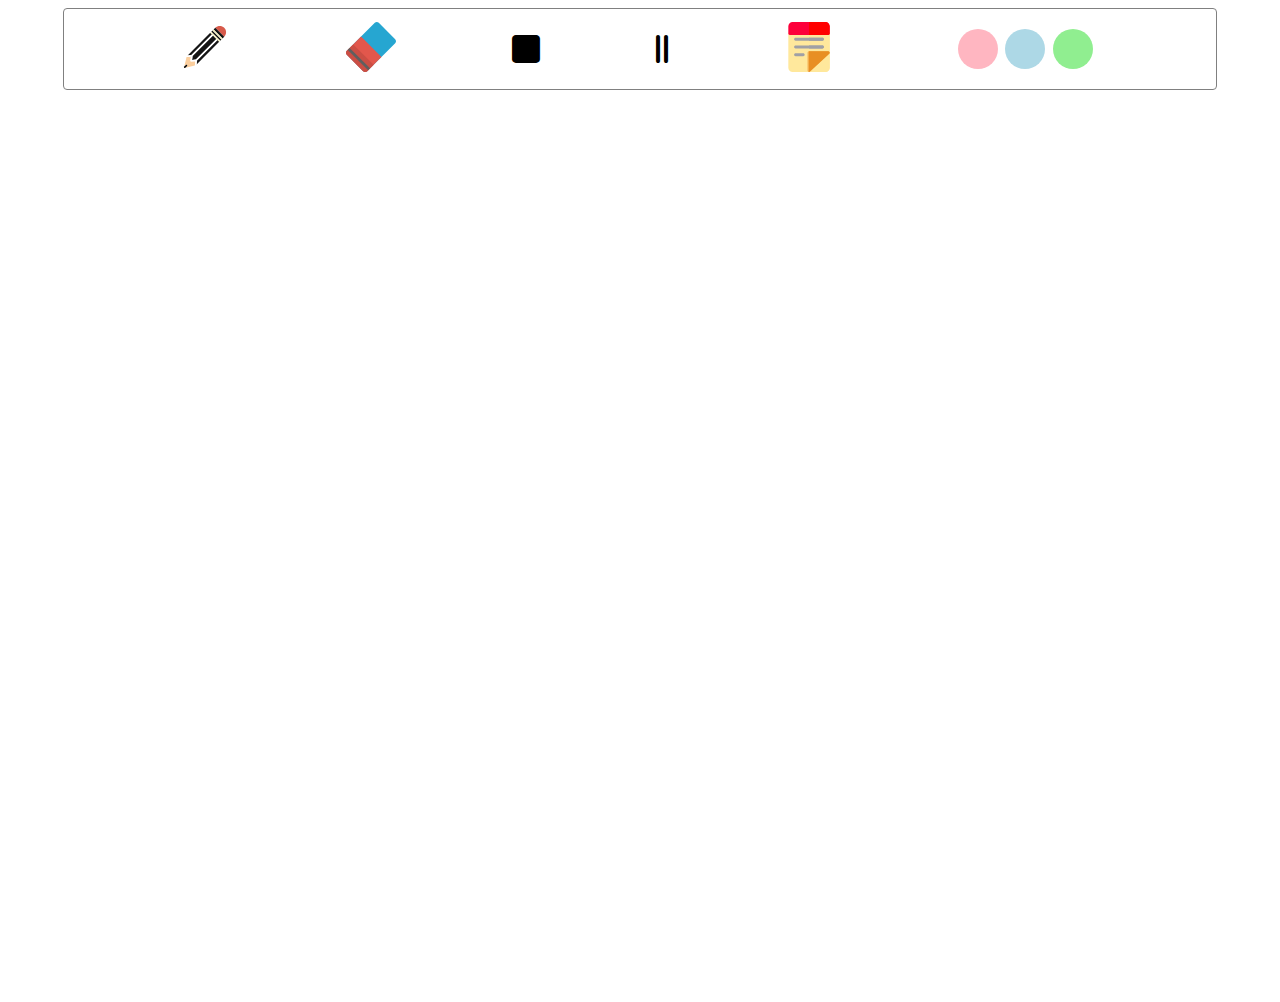
<file: index.html>
<!DOCTYPE html>
<html lang="en">

<head>
    <meta charset="UTF-8">
    <meta http-equiv="X-UA-Compatible" content="IE=edge">
    <meta name="viewport" content="width=device-width, initial-scale=1.0">
    <link rel="stylesheet" href="https://cdnjs.cloudflare.com/ajax/libs/font-awesome/6.0.0/css/all.min.css">
    <link rel="stylesheet" href="styles.css">
    <title>Document</title>

</head>

<body>
    <div class="toolbar">
        <div class="tool" id="pencil"><img src="./NewIcons/Black_Pencil.svg" alt="" class="tool-img">
            <div class="size-box">
                <!-- .size1+.size2+.size3 -->
                <div class="size1 size"></div>
                <div class="size2 size"></div>
                <div class="size3 size"></div>
                <div class="size4 size"></div>
            </div>
        </div>
        <div class="tool" id="eraser"><img src="./NewIcons/Eraser.svg" alt="" class="tool-img">
            <div class="size-box">
                <!-- .size1+.size2+.size3 -->
                <div class="size1 size"></div>
                <div class="size2 size"></div>
                <div class="size3 size"></div>
                <div class="size4 size"></div>
            </div>
        </div>
        <div class="tool" id="rect">
            <!-- <img src="./NewIcons/CloseButton.svg" alt="" class="tool-img"> -->
            <i class="fas fa-square" class="tool-img"></i>

            <div class="size-box">
                <!-- .size1+.size2+.size3 -->
                <div class="size1 size"></div>
                <div class="size2 size"></div>
                <div class="size3 size"></div>
                <div class="size4 size"></div>
            </div>
        </div>
        <div class="tool" id="line">
            <!-- <img src="./NewIcons/MoveIcon.svg" alt="" class="tool-img"> -->
            <i class="fas fa-grip-lines-vertical"></i>
            <div class="size-box">
                <!-- .size1+.size2+.size3 -->
                <div class="size1 size"></div>
                <div class="size2 size"></div>
                <div class="size3 size"></div>
                <div class="size4 size"></div>
            </div>
        </div>
        <div class="tool" id="sticky">
            <!-- <img src="./NewIcons/MoveIcon.svg" alt="" class="tool-img"> -->
            <!-- <i class="fas fa-grip-lines-vertical"></i> -->
           <img src="./NewIcons/StickyNote.svg" alt="" class="tool-img">
            </div>
            <div class="color-container">
                <div class="color red"></div>
                <div class="color blue"></div>
                <div class="color green"></div>
            </div>
        </div>

    </div>
    <canvas></canvas>
    <script>
        let canvasBoard = document.querySelector("canvas");
        let tool = canvasBoard.getContext("2d");
        canvasBoard.height = window.innerHeight;
        canvasBoard.width = window.innerWidth;
        tool.strokeStyle="lightpink";
        let body = document.querySelector("body");
        let boardTop = canvasBoard.getBoundingClientRect().top;
        let boardLeft = canvasBoard.getBoundingClientRect().left;
    </script>
    <script>
        let pencil = document.querySelector("#pencil");
        let eraser = document.querySelector("#eraser");
        let rect = document.querySelector("#rect");
        let line = document.querySelector("#line");
        let options = document.querySelectorAll(".size-box");
        let ctool = "pencil";
        // tool.strokeStyle="red";
        pencil.addEventListener("click", function (e) {
            if (ctool == "pencil") {
                options[0].style.display = "flex";
            }
            else {
                // eraser.style.border="1px solid red";
                for (let i = 0; i < options.length; i++) {
                    options[i].style.display = "none";
                }
                
                ctool = "pencil";
                tool.strokeStyle="lightpink";
              //  tool.lineWidth=pencilSize;
            }
        })
        eraser.addEventListener("click", function (e) {
            if (ctool == "eraser") {
                options[1].style.display = "flex";
            }
            else {
                // eraser.style.border="1px solid red";
                ctool = "eraser";
                tool.strokeStyle="white";
                for (let i = 0; i < options.length; i++) {
                    options[i].style.display = "none";
                }
                tool.lineWidth=eraserSize;
            }
        })
        rect.addEventListener("click", function (e) {
            if (ctool == "rect") {
                options[2].style.display = "flex";
            }
            else {
                // eraser.style.border="1px solid red";
                for (let i = 0; i < options.length; i++) {
                    options[i].style.display = "none";
                }
                ctool = "rect";
                tool.strokeStyle="lightpink";
                tool.lineWidth=rectSize;
            }
        })
        line.addEventListener("click", function (e) {
            if (ctool == "line") {
                options[3].style.display = "flex";
            }
            else {
                // eraser.style.border="1px solid red";
                for (let i = 0; i < options.length; i++) {
                    options[i].style.display = "none";
                }
                ctool = "line";
                tool.strokeStyle="lightpink";
                tool.lineWidth=lineSize;
            }
        })
    </script>

    <script>
        // let canvasBoard = document.querySelector("canvas");
        // let tool = canvasBoard.getContext("2d");
        // canvasBoard.height = window.innerHeight;
        // canvasBoard.width = window.innerWidth;
        // tool.strokeStyle="lightpink";
        // let body = document.querySelector("body");
        // let boardTop = canvasBoard.getBoundingClientRect().top;
        // let boardLeft = canvasBoard.getBoundingClientRect().left;

        let iX, iY, fX, fY;
        
        let drawing = false;
        body.addEventListener("mousemove", function (e) {
            if (drawing == false)
                return;
                

                    fX = e.clientX - boardLeft;
                    fY = e.clientY - boardTop;
                    // tool.beginPath();
                    tool.lineTo(fX, fY);
                    tool.stroke();
                    iX = fX;
                    iY = fY;
                

        })
        body.addEventListener("mousedown", function (e) {

            iX = e.clientX - boardLeft;
            iY = e.clientY - boardTop;
            if (ctool == "pencil" || ctool=="eraser") {

                drawing = true;
                tool.beginPath();
                tool.moveTo(iX, iY);
            }
        })
        // body.addEventListener("mousedown",function(){
        //     drawing=true;
        //     tool.beginPath();
        //     tool.moveTo(e.clientX-boardLeft,e.clientY -boardTop);
        // })
        body.addEventListener("mouseup", function (e) {
            if (ctool == "pencil" || ctool=="eraser") {

                drawing = false;
            }
            else if(ctool=="rect" || ctool=="line"){
                fX = e.clientX-boardLeft;
        fY=e.clientY -boardTop;
        let width = fX - iX;
        let height = fY - iY;
         if (ctool == "rect") {

            tool.strokeRect(iX, iY, width, height);
        }
        else if(ctool=="line"){
            // console.log("pencil is pending...");
            tool.beginPath();
            tool.moveTo(iX, iY);
            tool.lineTo(fX, fY);
            tool.stroke();
        }
            }
        })
    </script>
       <script>
        // let colorarea=document.querySelector(".color-area");
        let redcolor=document.querySelector(".red");
        let greencolor=document.querySelector(".green");
        let bluecolor=document.querySelector(".blue");
        // colorarea.style.backgroundColor="lightcyan";

        redcolor.addEventListener("click",function(){
            tool.strokeStyle="lightpink";
        })
        greencolor.addEventListener("click",function(){
            tool.strokeStyle="lightgreen";
        })
        bluecolor.addEventListener("click",function(){
            tool.strokeStyle="lightblue";
        })
    </script>
    <script>
        let pencilSize=5;
        let eraserSize=5;
        let lineSize=5;
        let rectSize=5;

                let sizeboxArr=document.querySelectorAll(".size-box");
   
        sizeboxArr[0].addEventListener("click",function(e){
            let elems=["size1","size2","size3","size4"];
            //event initially occur
           //  console.log(e.target);
            let alltheclasses=e.target.classList;
            let firstclass=alltheclasses[0];
            let test=elems.includes(firstclass);
          if(test){
            //   console.log(firstclass);
            if(firstclass=="size1"){
                pencilSize=5;
            }
            else if(firstclass=="size2"){
                pencilSize=10;
            }
            else if(firstclass=="size3"){
                pencilSize=15;
            }
            else if(firstclass=="size4"){
                pencilSize=20;
            }
          }
          console.log("pencilsize"+pencilSize);
          tool.lineWidth=pencilSize;

            //event listener
            // console.log(e.currentTarget);
        })
        sizeboxArr[1].addEventListener("click",function(e){
            let elems=["size1","size2","size3","size4"];
            //event initially occur
           //  console.log(e.target);
            let alltheclasses=e.target.classList;
            let firstclass=alltheclasses[0];
            let test=elems.includes(firstclass);
          if(test){
            //   console.log(firstclass);
            if(firstclass=="size1"){
                eraserSize=5;
            }
            else if(firstclass=="size2"){
                eraserSize=10;
            }
            else if(firstclass=="size3"){
                eraserSize=15;
            }
            else if(firstclass=="size4"){
                eraserSize=20;
            }
          }

            //event listener
            // console.log(e.currentTarget);
            tool.lineWidth=eraserSize;
        })
        sizeboxArr[3].addEventListener("click",function(e){
            let elems=["size1","size2","size3","size4"];
            //event initially occur
           //  console.log(e.target);
            let alltheclasses=e.target.classList;
            let firstclass=alltheclasses[0];
            let test=elems.includes(firstclass);
          if(test){
            //   console.log(firstclass);
            if(firstclass=="size1"){
                lineSize=5;
            }
            else if(firstclass=="size2"){
                lineSize=10;
            }
            else if(firstclass=="size3"){
                lineSize=15;
            }
            else if(firstclass=="size4"){
                lineSize=20;
            }
          }

            //event listener
            // console.log(e.currentTarget);
            tool.lineWidth=lineSize;
        })
        sizeboxArr[2].addEventListener("click",function(e){
            let elems=["size1","size2","size3","size4"];
            //event initially occur
           //  console.log(e.target);
            let alltheclasses=e.target.classList;
            let firstclass=alltheclasses[0];
            let test=elems.includes(firstclass);
          if(test){
            //   console.log(firstclass);
            if(firstclass=="size1"){
                rectSize=5;
            }
            else if(firstclass=="size2"){
                rectSize=10;
            }
            else if(firstclass=="size3"){
                rectSize=15;
            }
            else if(firstclass=="size4"){
                rectSize=20;
            }
          }

            //event listener
            // console.log(e.currentTarget);
            tool.lineWidth=rectSize;
        })
  
    
        </script>
        <script src="sticky.js"></script>
</body>

</html>
</file>
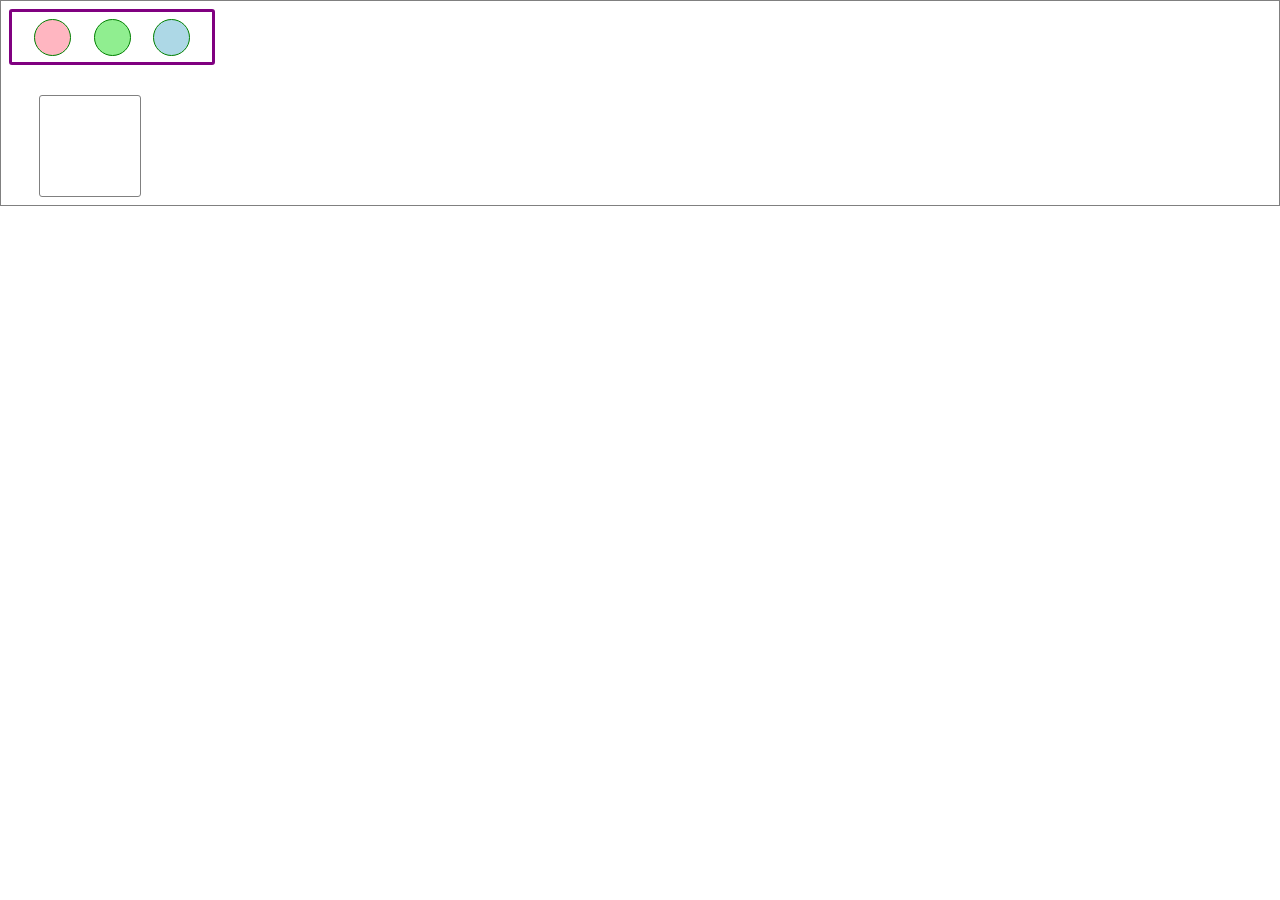
<file: color.html>
<!DOCTYPE html>
<html lang="en">
<head>
    <meta charset="UTF-8">
    <meta http-equiv="X-UA-Compatible" content="IE=edge">
    <meta name="viewport" content="width=device-width, initial-scale=1.0">
    <title>Document</title>
    <style>
        *{
            /* border: 1px solid red; */
        }
        div{
            border: 1px solid green;
            /* background-color: lightpink; */
            border-radius: 3px;
        }
        .outer{
            border: 3px solid purple;
            width: 5%;
            width: 200px;
            height: 50px;

            display: flex;
            justify-content: space-evenly;
            align-items: center;
        }
        body{
            /* border: 1px solid blue; */
        }
        html{
            border: 1px solid gray;
        }
        .red{
            background-color: lightpink;
            height: 35px;
            width: 35px;
            border-radius: 50%;
        }
        .blue{
            background-color: lightblue;
            height: 35px;
            width: 35px;
            border-radius: 50%;
        }
        .green{
            background-color: lightgreen;
            height: 35px;
            width: 35px;
            border-radius: 50%;
        }
        .color-area{
            border: 1px solid gray;
            height: 100px;
            width: 100px;
            margin-top: 30px;
            margin-left: 30px;
        }
    </style>
</head>
<body>
    <div class="outer">
        <div class="red"></div>
        <div class="green"></div>
        <div class="blue"></div>
    </div>
    <div class="color-area">
        
    </div>
    <script>
        let colorarea=document.querySelector(".color-area");
        let redcolor=document.querySelector(".red");
        let greencolor=document.querySelector(".green");
        let bluecolor=document.querySelector(".blue");
        // colorarea.style.backgroundColor="lightcyan";

        redcolor.addEventListener("click",function(){
            colorarea.style.backgroundColor="lightpink";
        })
        greencolor.addEventListener("click",function(){
            colorarea.style.backgroundColor="lightgreen";
        })
        bluecolor.addEventListener("click",function(){
            colorarea.style.backgroundColor="lightblue";
        })
    </script>
</body>
</html>





<!-- <script>
     body.addEventListener("mousedown", function (e) {
        // drawingMode = true;
        // tool.beginPath();
        iX = e.clientX-boardLeft;
        iY=e.clientY -boardTop;
        // tool.moveTo(iX, iY);
    })
    body.addEventListener("mouseup", function (e) {
        fX = e.clientX-boardLeft;
        fY=e.clientY -boardTop;
        let width = fX - iX;
        let height = fY - iY;
        if(ctool=="square"){

            tool.strokeRect(iX, iY, width, height);
        }
        else{
            // console.log("pencil is pending...");
            tool.beginPath();
            tool.moveTo(iX,iY);
            tool.lineTo(fX,fY);
            tool.stroke();
        }
    })
</script> -->
</file>
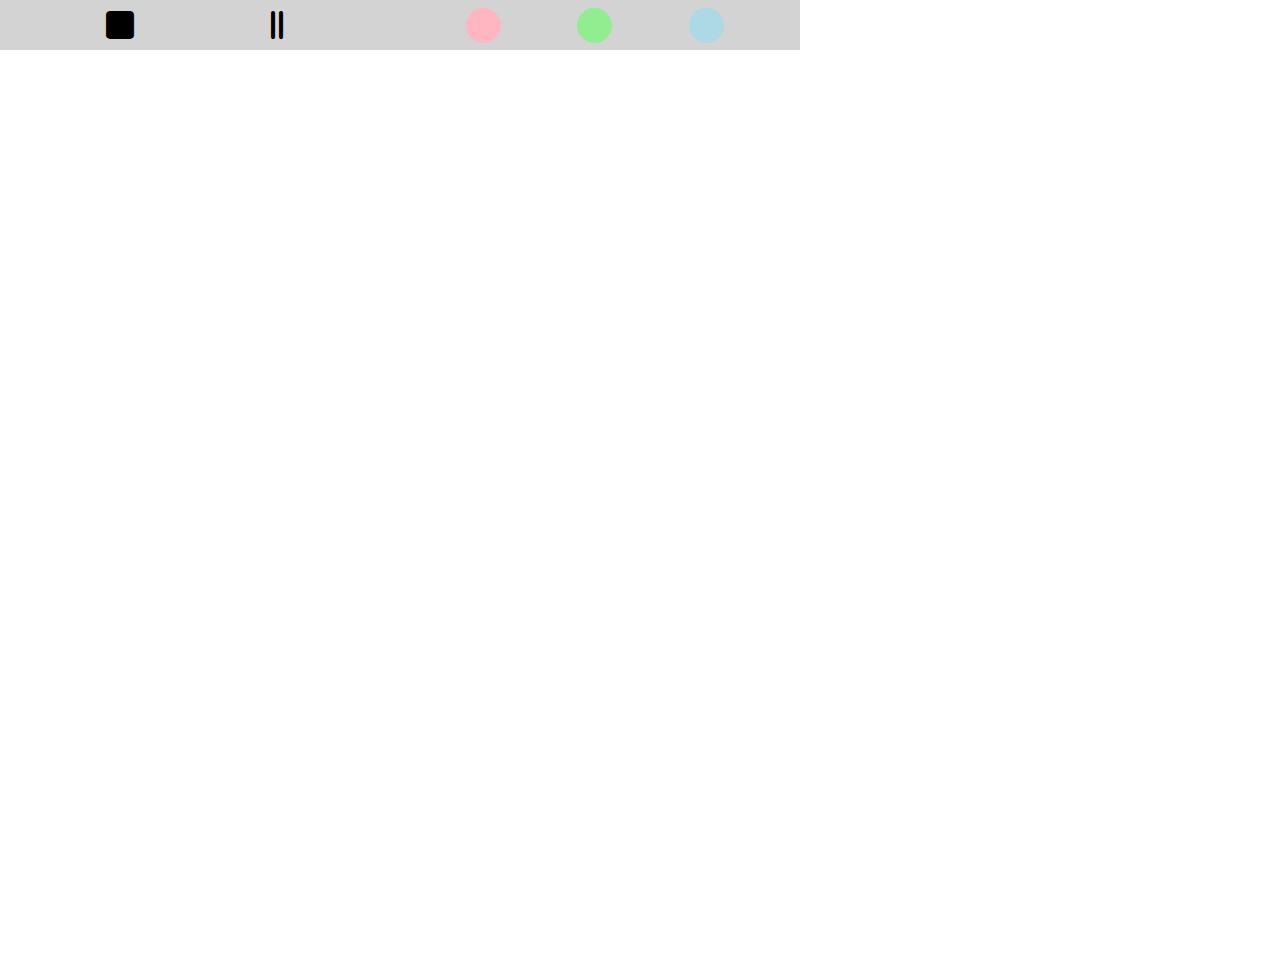
<file: index1.html>
<!DOCTYPE html>
<html lang="en">
<head>
    <meta charset="UTF-8">
    <meta http-equiv="X-UA-Compatible" content="IE=edge">
    <meta name="viewport" content="width=device-width, initial-scale=1.0">
    <title>Document</title>
    <style>
        body{
            margin: 0px;
        }
        .fas{
            font-size: 2rem;
            margin-right: 30px;
            margin-left: 30px;
        }
        .icon-pallet{
            height: 50px;
            background-color: lightgray;
            width: 800px;
            display: flex;
            align-items: center;
            justify-content: space-evenly;

        }

        .red{
            background-color: lightpink;
            height: 35px;
            width: 35px;
            border-radius: 50%;
        }
        .blue{
            background-color: lightblue;
            height: 35px;
            width: 35px;
            border-radius: 50%;
        }
        .green{
            background-color: lightgreen;
            height: 35px;
            width: 35px;
            border-radius: 50%;
        }
    </style>
    <link rel="stylesheet" href="https://cdnjs.cloudflare.com/ajax/libs/font-awesome/6.0.0/css/all.min.css">
</head>
<body>
    <div class="icon-pallet">

        <i class="fas fa-square"></i>
        <i class="fas fa-grip-lines-vertical"></i>
        <i class="fa-solid fa-pencilfa-xl"></i>
        <div class="red"></div>
        <div class="green"></div>
        <div class="blue"></div>
    </div>
    <canvas></canvas>
    
</body>
<script>
    let canvasBoard = document.querySelector("canvas");
    let recttool=document.querySelector(".fa-square");
    let linetool=document.querySelector(".fa-grip-lines-vertical");
    let redcolor=document.querySelector(".red");
        let greencolor=document.querySelector(".green");
        let bluecolor=document.querySelector(".blue");
    canvasBoard.height = window.innerHeight;
    canvasBoard.width = window.innerWidth;
    let tool = canvasBoard.getContext("2d");
    let ctool="square";
    let body = document.querySelector("body");
    recttool.addEventListener("click",function(){
        ctool="square";
    })
    linetool.addEventListener("click",function(){
        ctool="line";
    })
    let boardTop=canvasBoard.getBoundingClientRect().top;
    let boardLeft=canvasBoard.getBoundingClientRect().left;
    console.log(canvasBoard.getBoundingClientRect());
    let iX, iY, fX, fY;
    body.addEventListener("mousedown", function (e) {
        // drawingMode = true;
        // tool.beginPath();
        iX = e.clientX-boardLeft;
        iY=e.clientY -boardTop;
        // tool.moveTo(iX, iY);
    })

    body.addEventListener("mousemove",function(e){
        console.log("x",e.clientX);
        console.log("y",e.clientY);
    })
    body.addEventListener("mouseup", function (e) {
        fX = e.clientX-boardLeft;
        fY=e.clientY -boardTop;
        let width = fX - iX;
        let height = fY - iY;
        if(ctool=="square"){

            tool.strokeRect(iX, iY, width, height);
        }
        else{
            // console.log("pencil is pending...");
            tool.beginPath();
            tool.moveTo(iX,iY);
            tool.lineTo(fX,fY);
            tool.stroke();
        }
    })


        // colorarea.style.backgroundColor="lightcyan";

        redcolor.addEventListener("click",function(){
            tool.strokeStyle="lightpink";
        })
        greencolor.addEventListener("click",function(){
            tool.strokeStyle="lightgreen";
        })
        bluecolor.addEventListener("click",function(){
            tool.strokeStyle="lightblue";
        })


</script>
<!-- <script>
    let canvasBoard = document.querySelector("canvas");
    let tool = canvasBoard.getContext("2d");
    canvasBoard.height = window.innerHeight;
    canvasBoard.width = window.innerWidth;
    let body = document.querySelector("body");
    let boardTop=canvasBoard.getBoundingClientRect().top;
    let boardLeft=canvasBoard.getBoundingClientRect().left;

    let iX, iY, fX, fY;

    // body.addEventListener("mousedown", function (e) {
    //     // drawingMode = true;
    //     // tool.beginPath();
    //     iX = e.clientX-boardLeft;
    //     iY=e.clientY -boardTop;
    //     // tool.moveTo(iX, iY);
    // })
    let drawing=false;
    body.addEventListener("mousemove",function(e){
        if(drawing==false)
            return;
        fX = e.clientX-boardLeft;
        fY=e.clientY -boardTop;
        // tool.beginPath();
        tool.lineTo(fX,fY);
        tool.stroke();
        iX=fX;
        iY=fY;
        
    })
    body.addEventListener("mousedown",function(){
        drawing=true;
        tool.beginPath();
        tool.moveTo(e.clientX-boardLeft,e.clientY -boardTop);
    })
    body.addEventListener("mouseup",function(){
        drawing=false;
    })
</script> -->
</html>
</file>
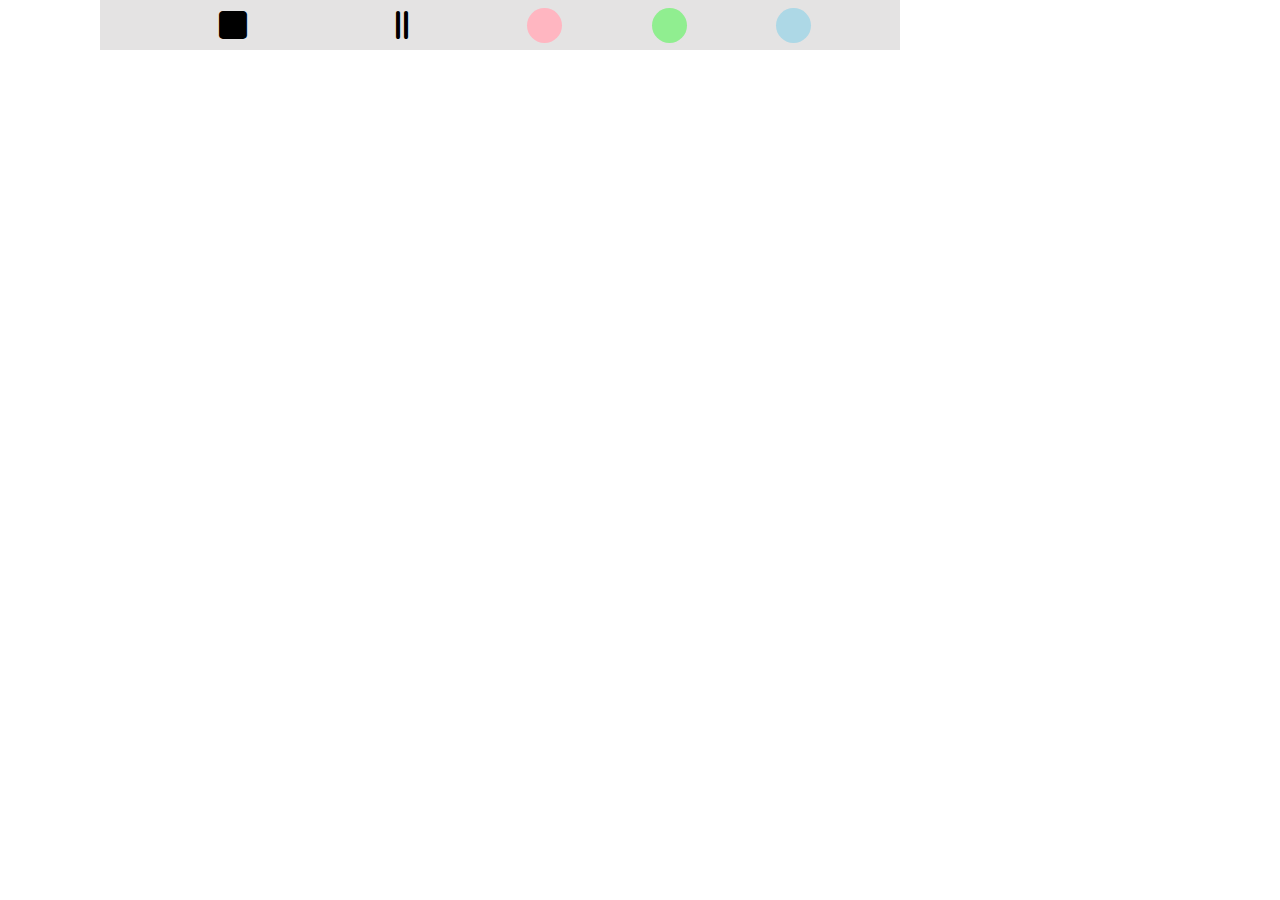
<file: index2.html>
<!DOCTYPE html>
<html lang="en">

<head>
    <meta charset="UTF-8">
    <meta http-equiv="X-UA-Compatible" content="IE=edge">
    <meta name="viewport" content="width=device-width, initial-scale=1.0">
    <title>Document</title>
    <style>
        body {
            margin: 0px;
        }
        .fas {
            font-size: 2rem;
            margin-right: 30px;
            margin-left: 30px;
        }

        .icon-pallet {
            height: 50px;
            background-color: rgb(228, 227, 227);
            width: 800px;
            margin-left: 100px;
            /* tools */
            display: flex;
            align-items: center;
            justify-content: space-evenly;
        }
        .red {
            background-color: lightpink;
            height: 35px;
            width: 35px;
            /* curve */
            border-radius: 50%;
        }

        .green {
            background-color: lightgreen;
            height: 35px;
            width: 35px;
            border-radius: 50%
        }

        .blue {
            background-color: lightblue;
            height: 35px;
            width: 35px;
            border-radius: 50%;
        }
    </style>
    <link rel="stylesheet" href="https://cdnjs.cloudflare.com/ajax/libs/font-awesome/6.0.0-beta3/css/all.min.css">
</head>

<body>
    <!-- <h1>Canvas example</h1> -->
    <!-- drawing board -->
    <div class="icon-pallet">
        <i class="fas fa-square"></i>
        <i class="fas fa-grip-lines-vertical"></i>
        <div class="red"></div>
        <div class="green"></div>
        <div class="blue"></div>
    </div>
    <canvas></canvas>
</body>
<!-- html js inject-->
<script>
    // let canvasBoard = document.querySelector("canvas");
    // let rectTool = document.querySelector(".fa-square");
    // let lineTool = document.querySelector(".fa-grip-lines-vertical");
    // let redColor = document.querySelector(".red");
    // let greenColor = document.querySelector(".green");
    // let blueColor = document.querySelector(".blue");
    // let cTool = "rectTool";
    let body = document.querySelector("body");
    // let boardTop = canvasBoard.getBoundingClientRect().top;
    // canavas board -> left  point kitna aage  hai 
    let boardLeft = canvasBoard.getBoundingClientRect().left;
    let iX, iY, fX, fY;
    let tool = canvasBoard.getContext("2d");
    // default height width is smaller 
    canvasBoard.height = window.innerHeight;
    canvasBoard.width = window.innerWidth;
    // alert("mouse was pressed on body");
    // console.log(e);
    // let xPos = e.clientX;
    // let yPos = e.clientY;
    // console.log(xPos, yPos)
    // // rectangle build 
    // tool.fillStyle = "green";
    // // x,y,width,height
    // tool.fillRect(10, 30, 200, 200);
    // // boundaries draw
    // tool.strokeStyle = "red";
    // tool.strokeRect(50, 50, 200, 200);
    // tool.fillStyle = "blue"
    // tool.fillRect(40, 40, 100, 100);
    // press on the screen
    
    
    
</script>
<!-- color change and tool change -->
<!-- <script>
    
    redColor.addEventListener("click", function () {
        tool.strokeStyle = "lightpink";
    })
    greenColor.addEventListener("click", function () {
        tool.strokeStyle = "lightgreen";
    })
    blueColor.addEventListener("click", function () {
        tool.strokeStyle = "lightblue";
    })
    
    // tool change logic
    rectTool.addEventListener("click", function () {
        cTool = "rectTool";
    })
    lineTool.addEventListener("click", function () {
        cTool = "lineTool";
    })
    console.log(canvasBoard.getBoundingClientRect());
    // canavas board -> top point kitna niche hai
    
    // alert("mouse was pressed on body");
</script> -->
<!-- <script>
    
    body.addEventListener("mousedown", function (e) {
        iX = e.clientX + boardLeft;
        iY = e.clientY - boardTop;
    })
    body.addEventListener("mouseup",
    function (e) {
        // console.log(e);
        fX = e.clientX + boardLeft;;
        fY = e.clientY - boardTop;
        let width = fX - iX;
        let height = fY - iY;
        if (cTool == "rectTool") {
            tool.strokeRect(iX, iY, width, height);
        } else {
            tool.beginPath();
            tool.moveTo(iX, iY);
            tool.lineTo(fX, fY);
            tool.stroke();
            console.log("line tool is pending")
        }
    })
    
</script> -->

<!-- <script>
    let canvasBoard = document.querySelector("canvas");
    let tool = canvasBoard.getContext("2d");
    let body = document.querySelector("body");
    canvasBoard.height = window.innerHeight;
    canvasBoard.width = window.innerWidth;
    let boardTop = canvasBoard.getBoundingClientRect().top;
    // canavas board -> left  point kitna aage  hai 
    let boardLeft = canvasBoard.getBoundingClientRect().left;
    let iX, iY, fX, fY;
    let drawingMode = false;
    body.addEventListener("mousedown", function (e) {
        drawingMode = true;
        tool.beginPath();
        iX = e.clientX - boardLeft
        iY=e.clientY - boardTop
        tool.moveTo(iX, iY);
    })
    body.addEventListener("mouseup", function (e) {
        drawingMode = false;
    })
    body.addEventListener("mousemove", function (e) {
        if (drawingMode == false)
            return;
        fX = e.clientX - boardLeft;
        fY = e.clientY - boardTop;
        tool.lineTo(fX, fY);
        tool.stroke();
        iX = fX;
        iY = fY;
    })

</script> -->
</html>
</file>
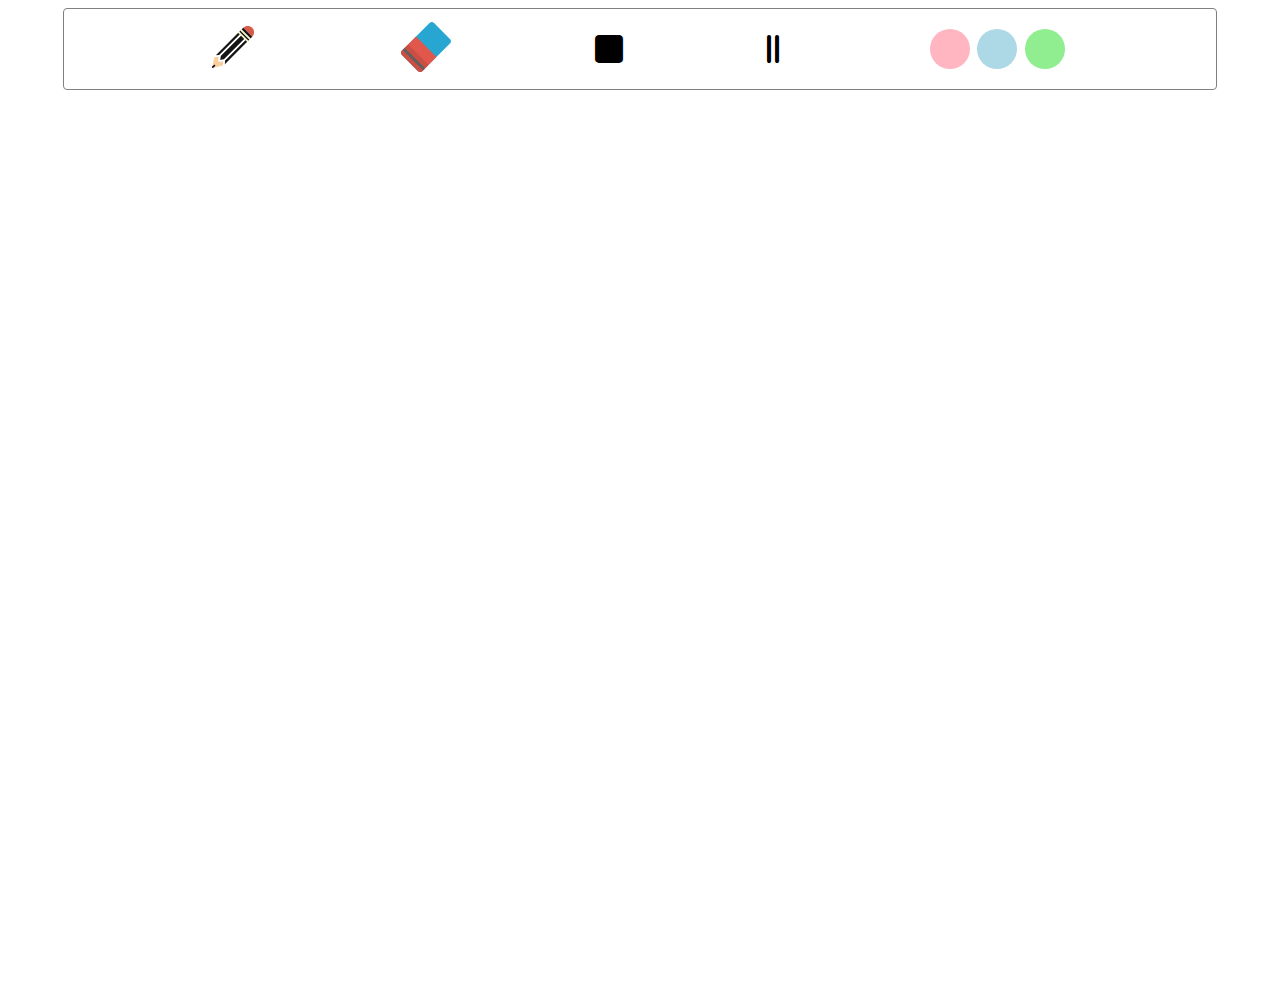
<file: menu.html>
<!DOCTYPE html>
<html lang="en">

<head>
    <meta charset="UTF-8">
    <meta http-equiv="X-UA-Compatible" content="IE=edge">
    <meta name="viewport" content="width=device-width, initial-scale=1.0">
    <link rel="stylesheet" href="https://cdnjs.cloudflare.com/ajax/libs/font-awesome/6.0.0/css/all.min.css">
    <link rel="stylesheet" href="styles.css">
    <title>Document</title>

</head>

<body>
    <div class="toolbar">
        <div class="tool" id="pencil"><img src="./NewIcons/Black_Pencil.svg" alt="" class="tool-img">
            <div class="size-box">
                <!-- .size1+.size2+.size3 -->
                <div class="size1 size"></div>
                <div class="size2 size"></div>
                <div class="size3 size"></div>
                <div class="size4 size"></div>
            </div>
        </div>
        <div class="tool" id="eraser"><img src="./NewIcons/Eraser.svg" alt="" class="tool-img">
            <div class="size-box">
                <!-- .size1+.size2+.size3 -->
                <div class="size1 size"></div>
                <div class="size2 size"></div>
                <div class="size3 size"></div>
                <div class="size4 size"></div>
            </div>
        </div>
        <div class="tool" id="rect">
            <!-- <img src="./NewIcons/CloseButton.svg" alt="" class="tool-img"> -->
            <i class="fas fa-square" class="tool-img"></i>

            <div class="size-box">
                <!-- .size1+.size2+.size3 -->
                <div class="size1 size"></div>
                <div class="size2 size"></div>
                <div class="size3 size"></div>
                <div class="size4 size"></div>
            </div>
        </div>
        <div class="tool" id="line">
            <!-- <img src="./NewIcons/MoveIcon.svg" alt="" class="tool-img"> -->
            <i class="fas fa-grip-lines-vertical"></i>
            <div class="size-box">
                <!-- .size1+.size2+.size3 -->
                <div class="size1 size"></div>
                <div class="size2 size"></div>
                <div class="size3 size"></div>
                <div class="size4 size"></div>
            </div>
        </div>

        <div class="color-container">
            <div class="color red"></div>
            <div class="color blue"></div>
            <div class="color green"></div>
        </div>
    </div>
    <canvas></canvas>
    <script>
        let pencil = document.querySelector("#pencil");
        let eraser = document.querySelector("#eraser");
        let rect = document.querySelector("#rect");
        let line = document.querySelector("#line");
        let options = document.querySelectorAll(".size-box");
        let ctool = "pencil";
        pencil.addEventListener("click", function (e) {
            if (ctool == "pencil") {
                options[0].style.display = "flex";
            }
            else {
                // eraser.style.border="1px solid red";
                for (let i = 0; i < options.length; i++) {
                    options[i].style.display = "none";
                }
                ctool = "pencil";
            }
        })
        eraser.addEventListener("click", function (e) {
            if (ctool == "eraser") {
                options[1].style.display = "flex";
            }
            else {
                // eraser.style.border="1px solid red";
                for (let i = 0; i < options.length; i++) {
                    options[i].style.display = "none";
                }
                ctool = "eraser";
            }
        })
        rect.addEventListener("click", function (e) {
            if (ctool == "rect") {
                options[2].style.display = "flex";
            }
            else {
                // eraser.style.border="1px solid red";
                for (let i = 0; i < options.length; i++) {
                    options[i].style.display = "none";
                }
                ctool = "rect";
            }
        })
        line.addEventListener("click", function (e) {
            if (ctool == "line") {
                options[3].style.display = "flex";
            }
            else {
                // eraser.style.border="1px solid red";
                for (let i = 0; i < options.length; i++) {
                    options[i].style.display = "none";
                }
                ctool = "line";
            }
        })
    </script>

    <script>
        let canvasBoard = document.querySelector("canvas");
        let tool = canvasBoard.getContext("2d");
        canvasBoard.height = window.innerHeight;
        canvasBoard.width = window.innerWidth;
        let body = document.querySelector("body");
        let boardTop = canvasBoard.getBoundingClientRect().top;
        let boardLeft = canvasBoard.getBoundingClientRect().left;

        let iX, iY, fX, fY;

        let drawing = false;
        body.addEventListener("mousemove", function (e) {
            if (drawing == false)
                return;
                if(ctool=="pencil"){

                    fX = e.clientX - boardLeft;
                    fY = e.clientY - boardTop;
                    // tool.beginPath();
                    tool.lineTo(fX, fY);
                    tool.stroke();
                    iX = fX;
                    iY = fY;
                }

        })
        body.addEventListener("mousedown", function (e) {

            iX = e.clientX - boardLeft;
            iY = e.clientY - boardTop;
            if (ctool == "pencil") {

                drawing = true;
                tool.beginPath();
                tool.moveTo(iX, iY);
            }
        })
        // body.addEventListener("mousedown",function(){
        //     drawing=true;
        //     tool.beginPath();
        //     tool.moveTo(e.clientX-boardLeft,e.clientY -boardTop);
        // })
        body.addEventListener("mouseup", function (e) {
            if (ctool == "pencil") {

                drawing = false;
            }
            else if(ctool=="rect" || ctool=="line"){
                fX = e.clientX-boardLeft;
        fY=e.clientY -boardTop;
        let width = fX - iX;
        let height = fY - iY;
         if (ctool == "rect") {

            tool.strokeRect(iX, iY, width, height);
        }
        else if(ctool=="line"){
            // console.log("pencil is pending...");
            tool.beginPath();
            tool.moveTo(iX, iY);
            tool.lineTo(fX, fY);
            tool.stroke();
        }
            }
        })
    </script>
       <script>
        // let colorarea=document.querySelector(".color-area");
        let redcolor=document.querySelector(".red");
        let greencolor=document.querySelector(".green");
        let bluecolor=document.querySelector(".blue");
        // colorarea.style.backgroundColor="lightcyan";

        redcolor.addEventListener("click",function(){
            tool.strokeStyle="lightpink";
        })
        greencolor.addEventListener("click",function(){
            tool.strokeStyle="lightgreen";
        })
        bluecolor.addEventListener("click",function(){
            tool.strokeStyle="lightblue";
        })
    </script>
</body>

</html>
</file>
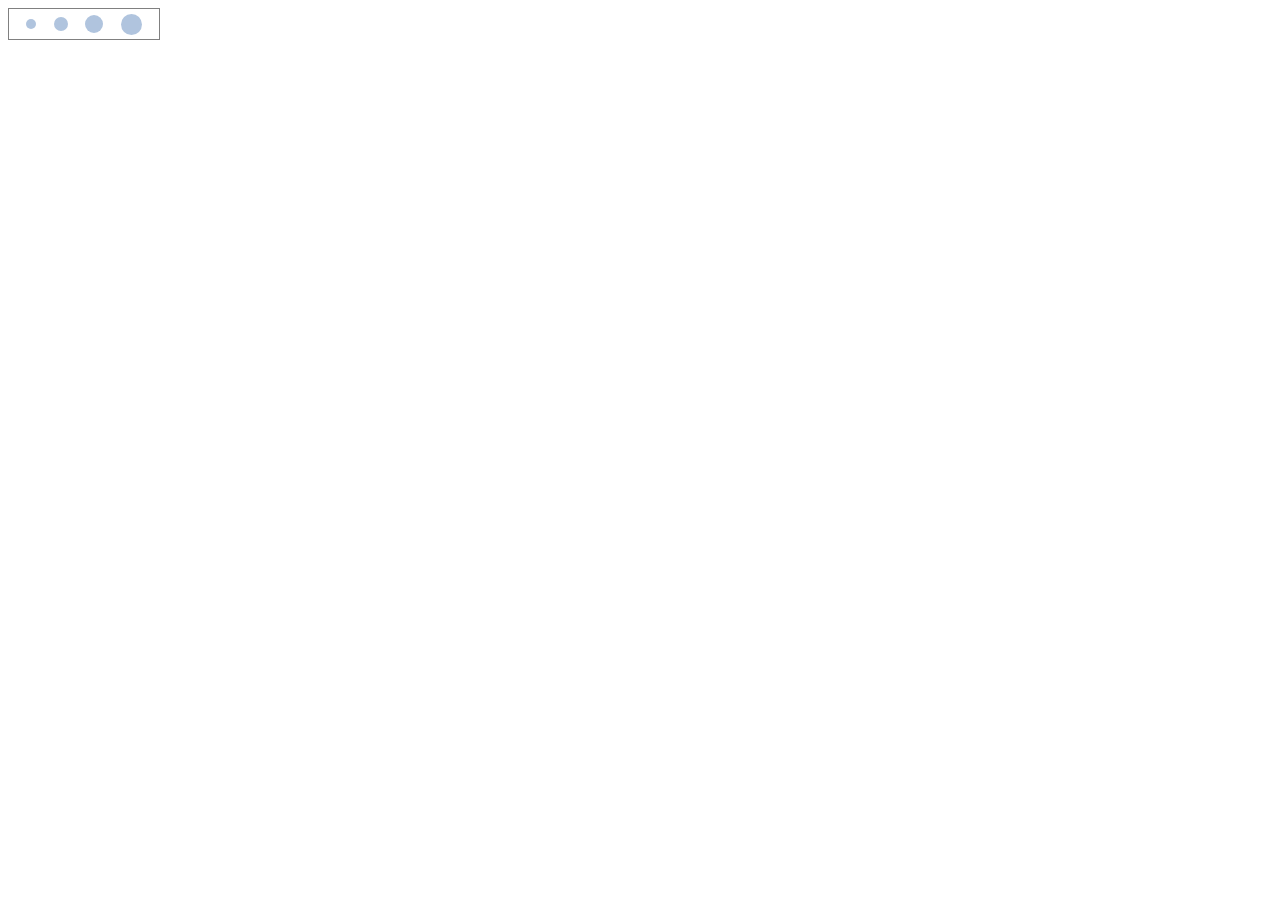
<file: option.html>
<!DOCTYPE html>
<html lang="en">
<head>
    <meta charset="UTF-8">
    <meta http-equiv="X-UA-Compatible" content="IE=edge">
    <meta name="viewport" content="width=device-width, initial-scale=1.0">
    <title>Document</title>
</head>
<style>
    .size-box{
        width: 150px;
        height: 30px;
        border: 1px solid gray;
        display: flex;
        align-items: center;
        justify-content: space-evenly;
        /* display: none; */
    }
    /* .sizes{
border-radius: 50%;
    } */
    .size{
        background-color: lightsteelblue;
        border-radius: 50%;
    }
    .size1{
        height: 10px;
        width: 10px;
    }
    .size2{
        height: 14px;
        width: 14px;
    }
    .size3{
        height: 18px;
        width: 18px;
    }
    .size4{
        height: 21px;
        width: 21px;
    }
</style>
<body>
    <div class="bigger">

        <div class="size-box">
            <!-- .size1+.size2+.size3 -->
            <div class="size1 size"></div>
            <div class="size2 size"></div>
            <div class="size3 size"></div>
            <div class="size4 size"></div>
        </div>
    </div>
    <script>
        let sizebox=document.querySelector(".size-box");
        sizebox.addEventListener("click",function(e){
            let elems=["size1","size2","size3","size4"];
            //event initially occur
           //  console.log(e.target);
            let alltheclasses=e.target.classList;
            let firstclass=alltheclasses[0];
            let test=elems.includes(firstclass);
          if(test){
            //   console.log(firstclass);
            if(firstclass=="size1"){
                
            }
            else if(firstclass=="size2"){

            }
            else if(firstclass=="size3"){

            }
            else if(firstclass=="size4"){

            }
          }

            //event listener
            // console.log(e.currentTarget);
        })
    </script>
</body>
</html>
</file>
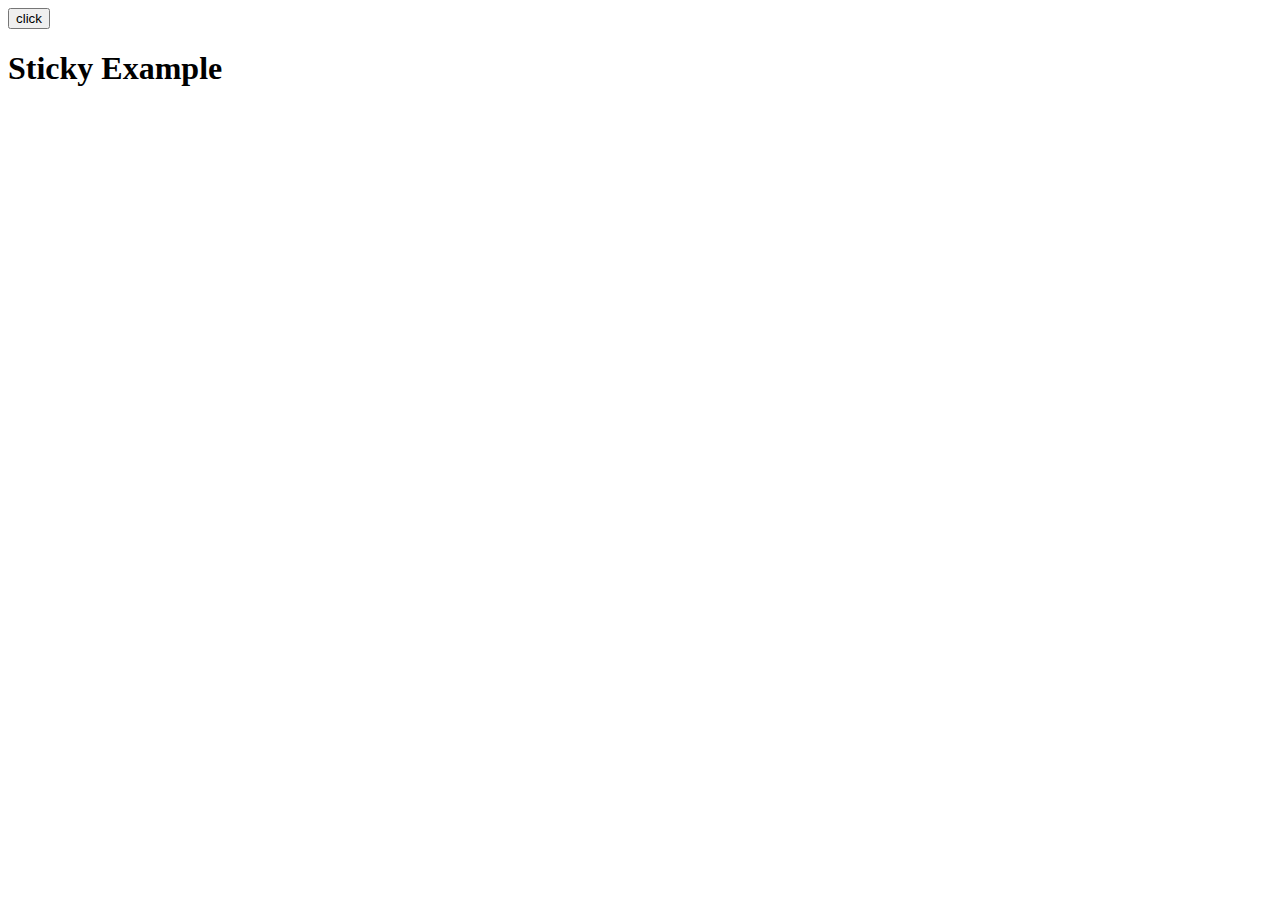
<file: sticky.html>
<!DOCTYPE html>
<html lang="en">
<head>
    <meta charset="UTF-8">
    <meta http-equiv="X-UA-Compatible" content="IE=edge">
    <meta name="viewport" content="width=device-width, initial-scale=1.0">
    <title>Document</title>
</head>
<style>
    .close{
        height: 15px;
        width: 15px;
        background-color: lightcoral;
        border-radius: 50%;
        margin-right: 5px;
    }
    .minimize{
        height: 15px;
        width: 15px;
        background-color: lightgreen;
        border-radius: 50%;
        margin-right: 5px;
    }
    .sticky{
        /* box-shadow: rgba(149,157,165,0.2) 0px 8px 24px; */
        width: 175px;
        height: 175px;
    }
    .navbar{
        box-shadow: rgba(0,0,0,0.35) 0px 5px 15px;
        display: flex;
        height: 15%;
        justify-content: flex-end;
        align-items: center;
        background-color: transparent;
    }
    .textarea{
        box-shadow: rgba(149,157,165,0.2) 0px 8px 24px;
        width: 98%;
        outline: none;
        border: none;
        height: 83%;
        border-top: 2px solid gray;
    }
</style>
<body>
    <button>
        click
    </button>
    <h1>Sticky Example</h1>
    <!-- <div class="sticky">
        <div class="navbar">
            <div class="close">

            </div>
            <div class="minimize">

            </div>
        </div>
        <textarea name="" id="" cols="30" rows="10" class="textarea"></textarea>
    </div> -->
    <script>
        let btn=document.querySelector("button");
        let body=document.querySelector("body");
        btn.addEventListener("click",function(e){
let sticky=document.createElement("div");
sticky.setAttribute("class","sticky");
sticky.innerHTML=`<div class="navbar">
            <div class="close">

            </div>
            <div class="minimize">

            </div>
        </div>
        <textarea name="" id="" cols="30" rows="10" class="textarea"></textarea>`;
        body.appendChild(sticky);

        
            let minimize=sticky.querySelector(".minimize");
            let close=sticky.querySelector(".close");
            let textArea=sticky.querySelector("textarea");
            let isclosed=false;
            

            
            minimize.addEventListener("click",function(e){
                if(isclosed==false){

                    textArea.style.display="none";
                }
                else{
                    textArea.style.display="block";
                }
                isclosed=!isclosed;

    })
    close.addEventListener("click",function(e){
        sticky.remove();
    })
    })
    </script>
</body>
</html>
</file>
<file: styles.css>
.toolbar{
    border: 1px solid gray;
    border-radius: 4px;

    display: flex;
    width: 90vw;
    margin: 0 auto;
    height: 80px;
    align-items: center;
    justify-content: space-evenly;
    /* background-color: lightgray; */
}

.fas{
    font-size: 2rem;
}
.tool-img{

    height: 50px;
}
.tool{
    /* border: 1px solid green; */

    /* height: 50px; */
}

.color-container{
    /* border: 2px solid darkblue; */
    border-radius: 3px;
    display: flex;
    height: 50px;
    width: 150px;
    align-items: center;
    justify-content: space-evenly;
}

.color{
    height: 40px;
    width: 40px;
    border-radius: 50%;
   
    /* background-color: green; */
}
.red{
    background-color: lightpink;
}
.blue{
    background-color: lightblue;
}
.green{
    background-color: lightgreen;
}
.size-box{
width: 150px;
height: 30px;
border: 1px solid gray;
display: flex;
align-items: center;
justify-content: space-evenly;
display: none;
}
/* .sizes{
border-radius: 50%;
} */
.size{
background-color: lightsteelblue;
border-radius: 50%;
}
.size1{
height: 10px;
width: 10px;
}
.size2{
height: 14px;
width: 14px;
}
.size3{
height: 18px;
width: 18px;
}
.size4{
height: 21px;
width: 21px;
}



/* 
stickey notes */
.close{
    height: 15px;
    width: 15px;
    background-color: lightcoral;
    border-radius: 50%;
    margin-right: 5px;
}
.minimize{
    height: 15px;
    width: 15px;
    background-color: lightgreen;
    border-radius: 50%;
    margin-right: 5px;
}
.sticky{
    /* box-shadow: rgba(149,157,165,0.2) 0px 8px 24px; */
    width: 175px;
    height: 175px;
}
.navbar{
    box-shadow: rgba(0,0,0,0.35) 0px 5px 15px;
    display: flex;
    height: 15%;
    justify-content: flex-end;
    align-items: center;
    background-color: transparent;
}
.textarea{
    box-shadow: rgba(149,157,165,0.2) 0px 8px 24px;
    width: 98%;
    outline: none;
    border: none;
    height: 83%;
    border-top: 2px solid gray;
}
</file>
